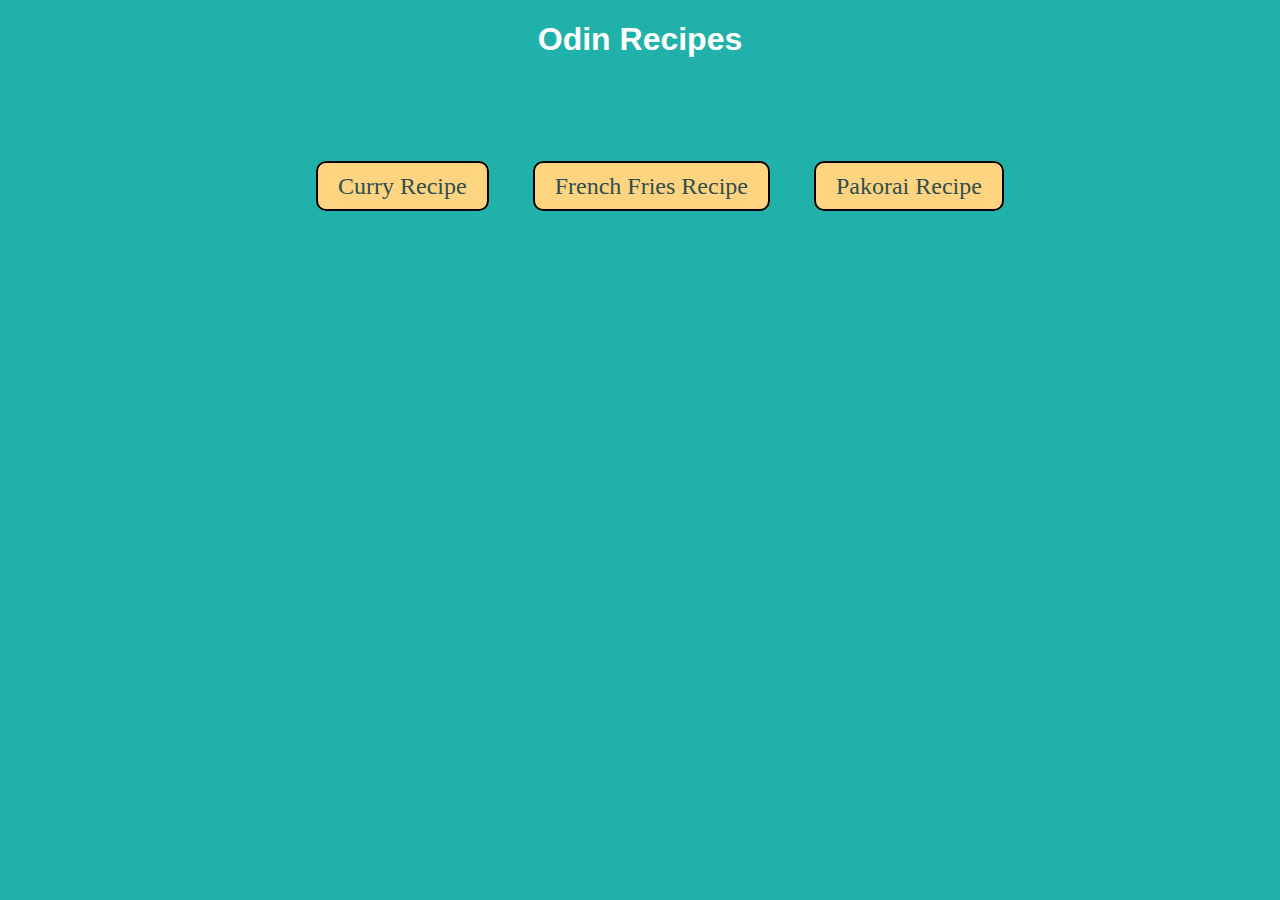
<file: index.html>
<!DOCTYPE html>
<html lang="en">
  <head>
    <meta charset="UTF-8" />
    <title>Odin recipes</title>
    <link rel="stylesheet" href="cs/styles.css" />
  </head>
  <body>
    <h1>Odin Recipes</h1>
    <ul>
      <li><a href="./recipes/chicken-curry.html">Curry Recipe</a></li>
      <li><a href="./recipes/french-fries.html">French Fries Recipe</a></li>
      <li><a href="./recipes/pakorai.html">Pakorai Recipe</a></li>
    </ul>
  </body>
</html>
</file>
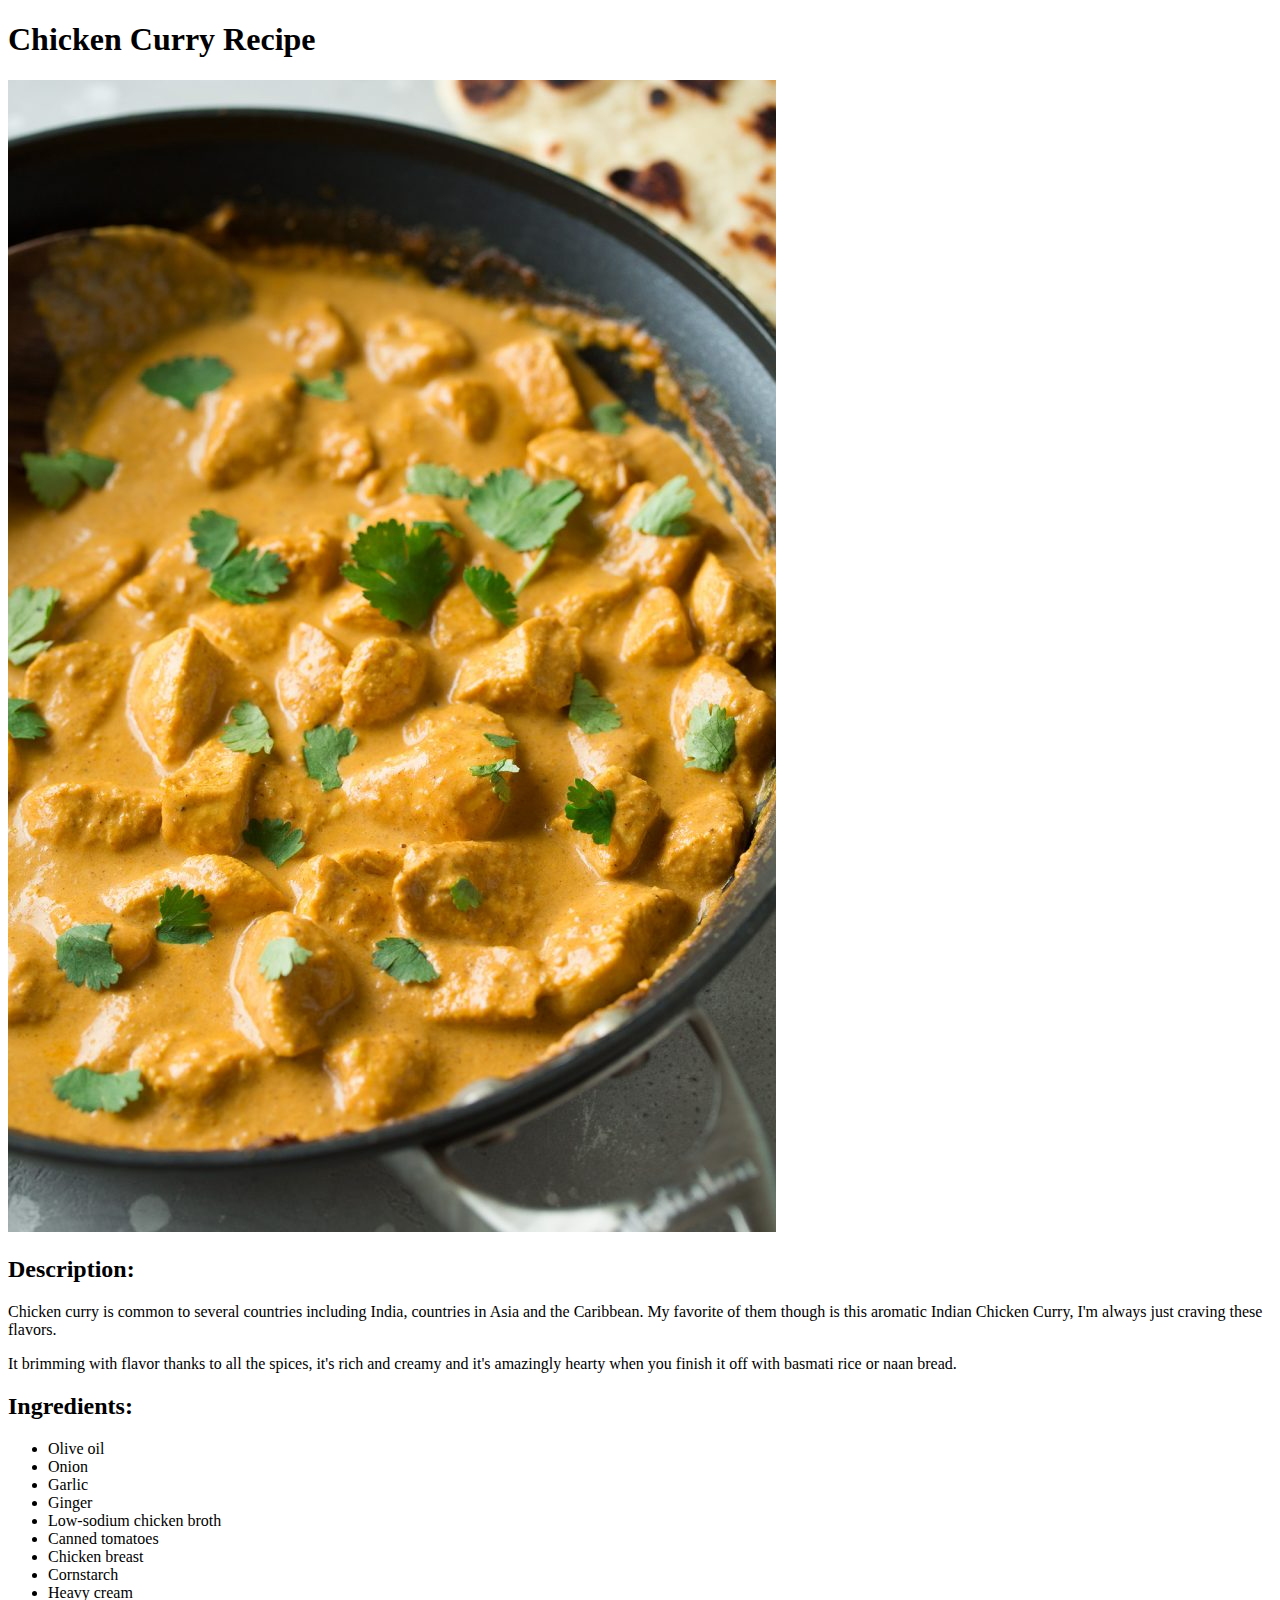
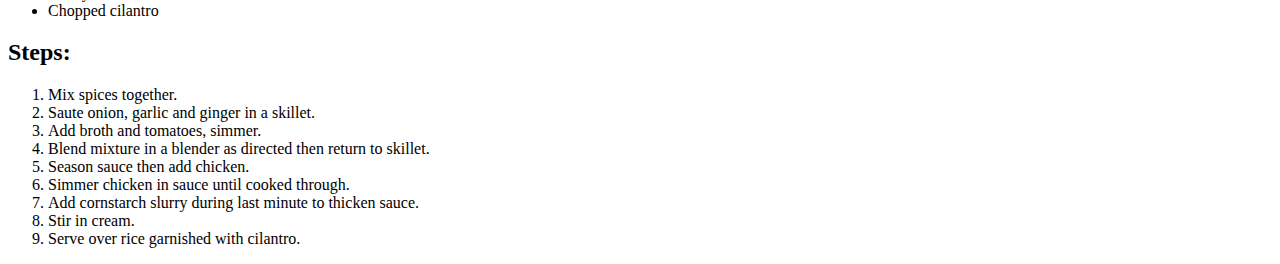
<file: recipes/chicken-curry.html>
<!DOCTYPE html>
<html>
  <head>
    <meta charset="UTF-8" />
    <title>Chicken Curry Recipe</title>
  </head>
  <body>
    <h1>Chicken Curry Recipe</h1>
    <img
      src="../images/chicken-curry-11-768x1152.jpg"
      alt="Chicken curry image"
    />
    <h2>Description:</h2>
    <p>
      Chicken curry is common to several countries including India, countries in
      Asia and the Caribbean. My favorite of them though is this aromatic Indian
      Chicken Curry, I'm always just craving these flavors.
    </p>
    <p>
      It brimming with flavor thanks to all the spices, it's rich and creamy and
      it's amazingly hearty when you finish it off with basmati rice or naan
      bread.
    </p>
    <h2>Ingredients:</h2>
    <ul>
      <li>Olive oil</li>
      <li>Onion</li>
      <li>Garlic</li>
      <li>Ginger</li>
      <li>Low-sodium chicken broth</li>
      <li>Canned tomatoes</li>
      <li>Chicken breast</li>
      <li>Cornstarch</li>
      <li>Heavy cream</li>
      <li>Chopped cilantro</li>
    </ul>
    <h2>Steps:</h2>
    <ol>
      <li>Mix spices together.</li>
      <li>Saute onion, garlic and ginger in a skillet.</li>
      <li>Add broth and tomatoes, simmer.</li>
      <li>Blend mixture in a blender as directed then return to skillet.</li>
      <li>Season sauce then add chicken.</li>
      <li>Simmer chicken in sauce until cooked through.</li>
      <li>Add cornstarch slurry during last minute to thicken sauce.</li>
      <li>Stir in cream.</li>
      <li>Serve over rice garnished with cilantro.</li>
    </ol>
  </body>
</html>
</file>
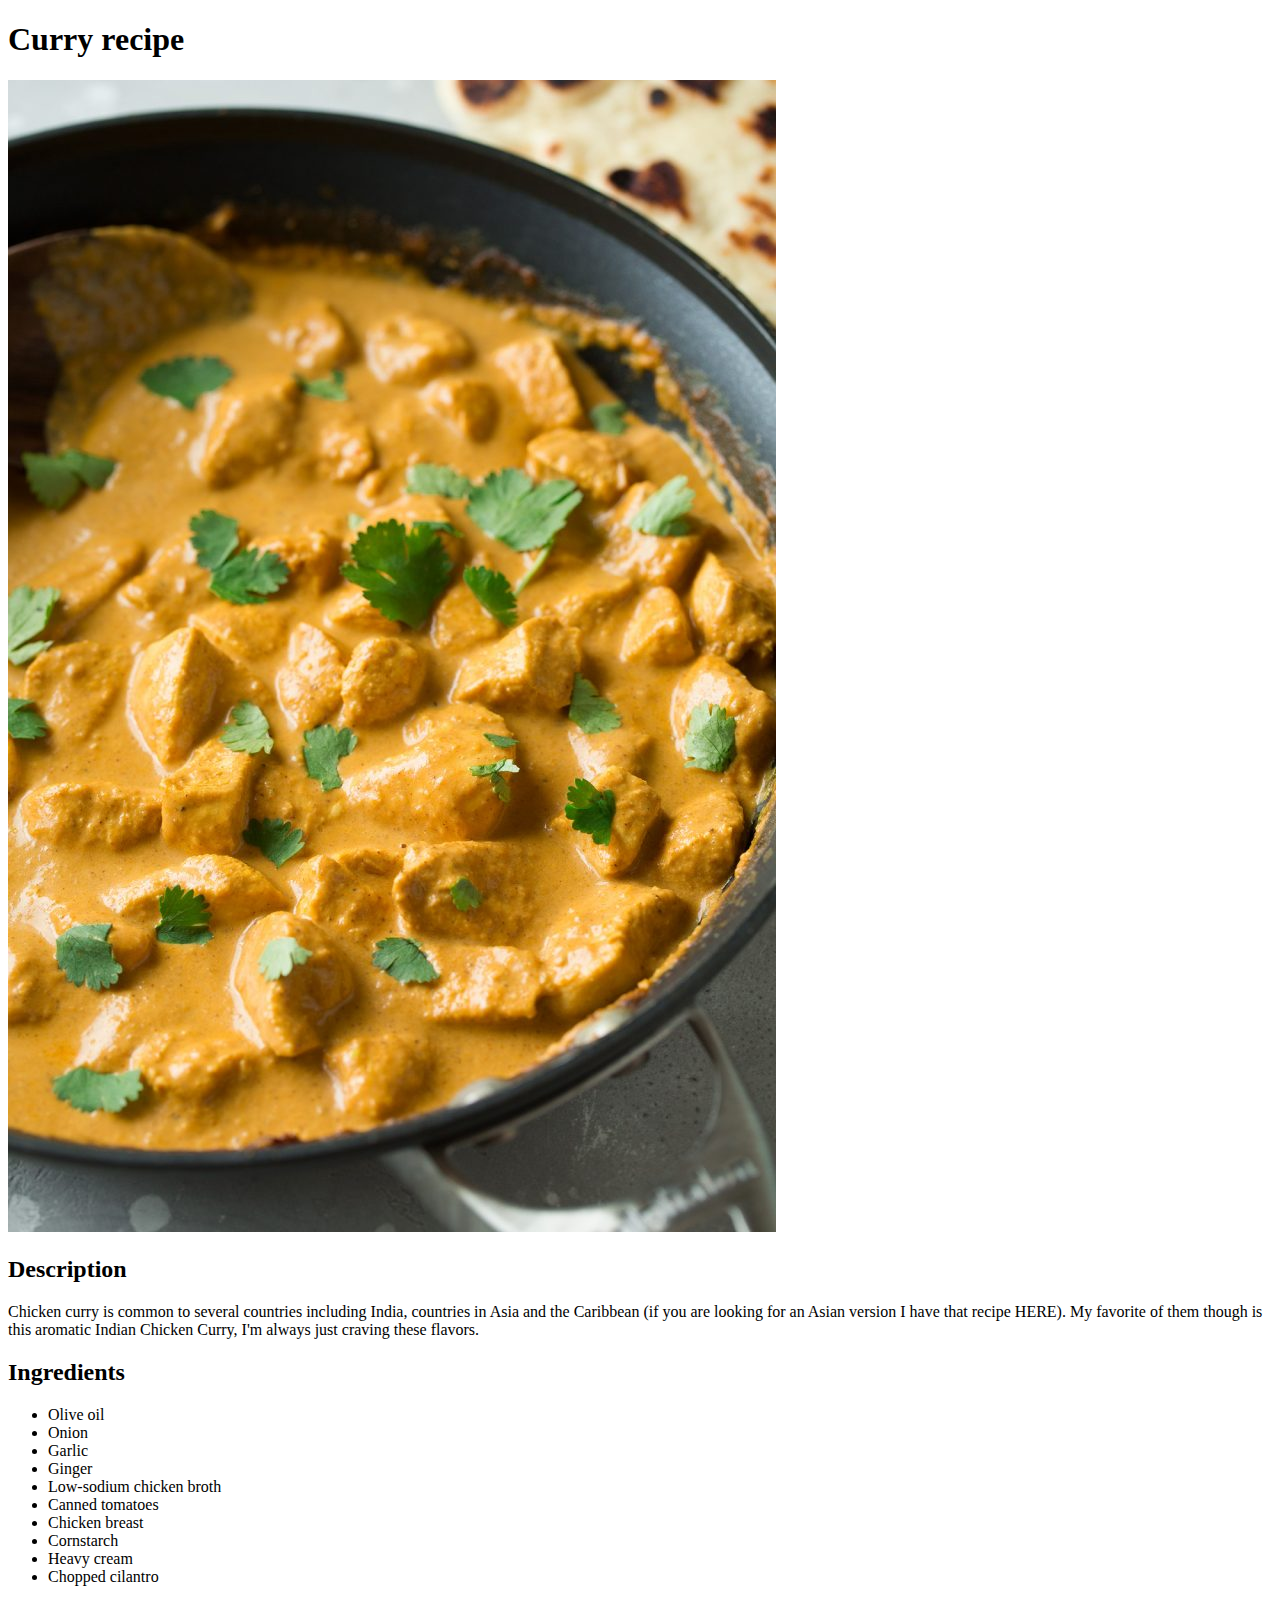
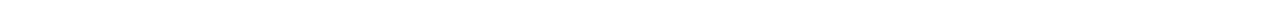
<file: recipes/curry.html>
<!DOCTYPE html>
<html>
  <head>
    <meta charset="UTF-8" />
    <title>Curry recipe</title>
  </head>
  <body>
    <h1>Curry recipe</h1>
    <img
      src="../images/chicken-curry-11-768x1152.jpg"
      alt="Chicken curry image"
    />
    <h2>Description</h2>
    <p>
      Chicken curry is common to several countries including India, countries in
      Asia and the Caribbean (if you are looking for an Asian version I have
      that recipe HERE). My favorite of them though is this aromatic Indian
      Chicken Curry, I'm always just craving these flavors.
    </p>
    <h2>Ingredients</h2>
    <ul>
      <li>Olive oil</li>
      <li>Onion</li>
      <li>Garlic</li>
      <li>Ginger</li>
      <li>Low-sodium chicken broth</li>
      <li>Canned tomatoes</li>
      <li>Chicken breast</li>
      <li>Cornstarch</li>
      <li>Heavy cream</li>
      <li>Chopped cilantro</li>
    </ul>
  </body>
</html>
</file>
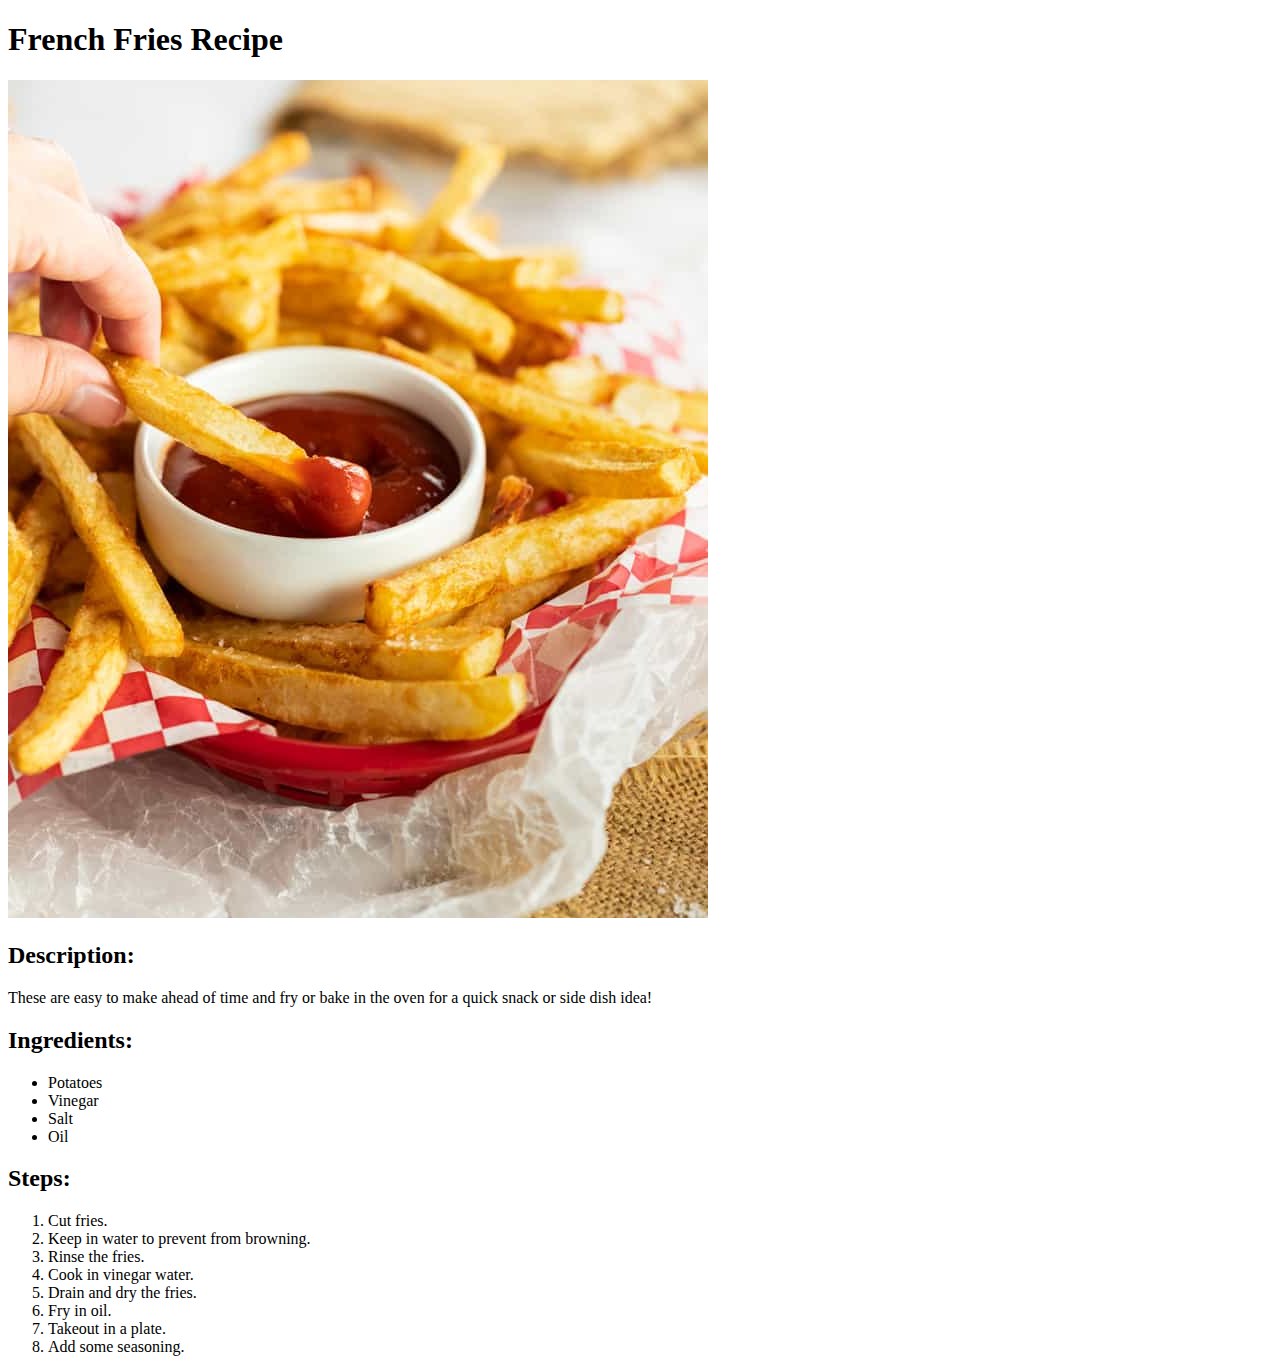
<file: recipes/french-fries.html>
<!DOCTYPE html>
<html lang="en">
  <head>
    <meta charset="UTF-8" />
    <title>French Fries Recipe</title>
  </head>
  <body>
    <h1>French Fries Recipe</h1>
    <img
      src="../images/Homemade-French-Fry-Recipe-.jpg"
      alt="French fires image"
    />
    <h2>Description:</h2>
    <p>
      These are easy to make ahead of time and fry or bake in the oven for a
      quick snack or side dish idea!
    </p>
    <h2>Ingredients:</h2>
    <ul>
      <li>Potatoes</li>
      <li>Vinegar</li>
      <li>Salt</li>
      <li>Oil</li>
    </ul>
    <h2>Steps:</h2>
    <ol>
      <li>Cut fries.</li>
      <li>Keep in water to prevent from browning.</li>
      <li>Rinse the fries.</li>
      <li>Cook in vinegar water.</li>
      <li>Drain and dry the fries.</li>
      <li>Fry in oil.</li>
      <li>Takeout in a plate.</li>
      <li>Add some seasoning.</li>
    </ol>
  </body>
</html>
</file>
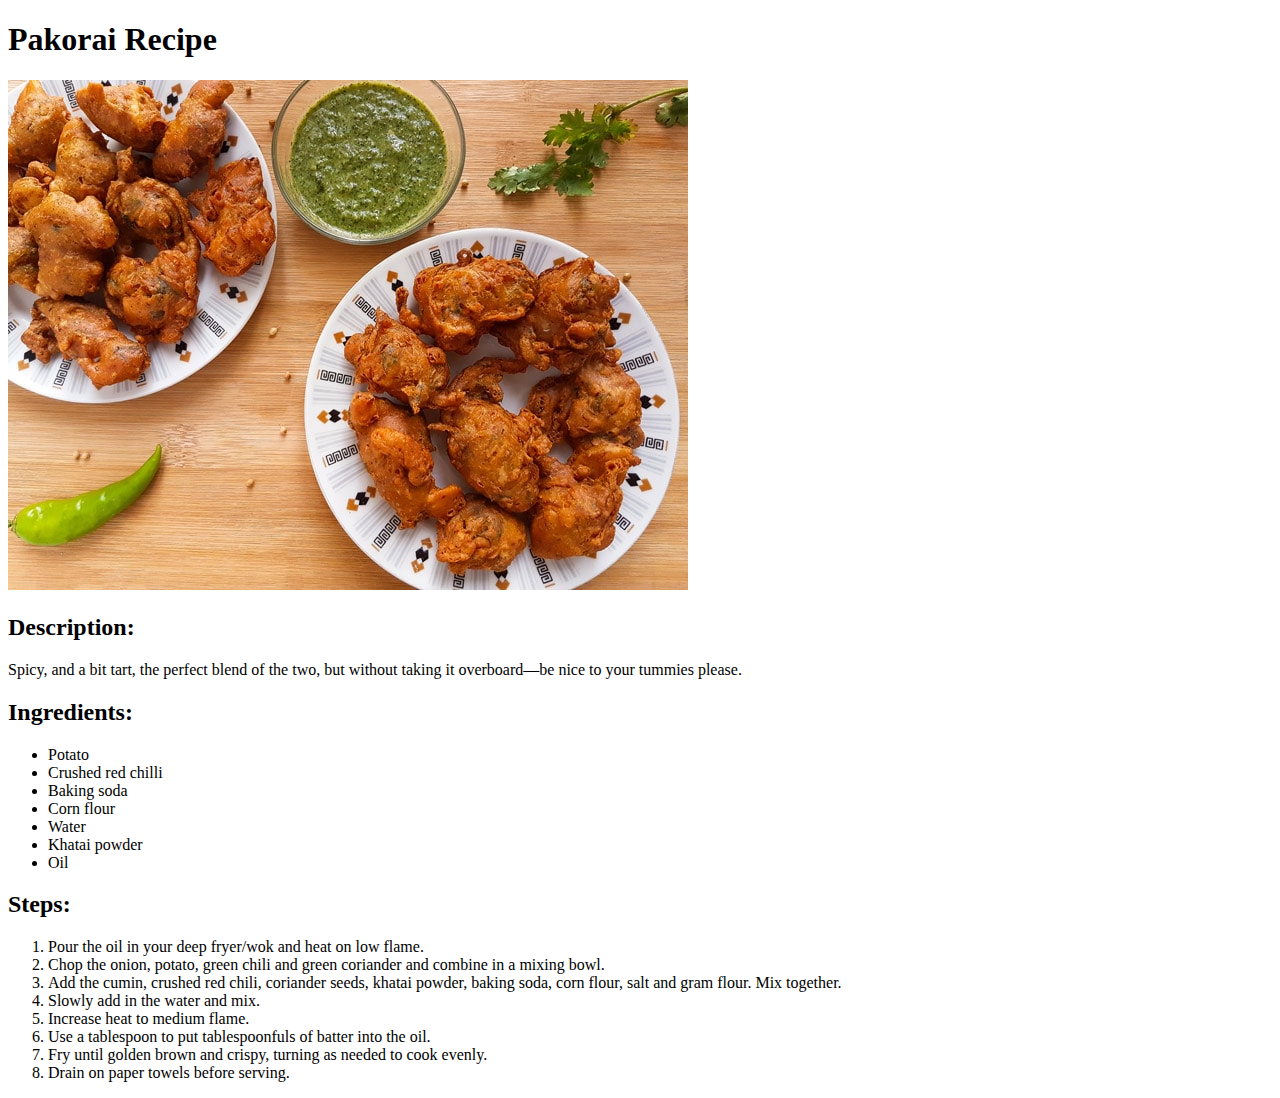
<file: recipes/pakorai.html>
<!DOCTYPE html>
<html lang="en">
  <head>
    <meta charset="UTF-8" />
    <title>Pakorai Recipe</title>
  </head>
  <body>
    <h1>Pakorai Recipe</h1>
    <img src="../images/Pakistani-Pakora-1731202.jpg" alt="Pakorai image" />
    <h2>Description:</h2>
    <p>
      Spicy, and a bit tart, the perfect blend of the two, but without taking it
      overboard—be nice to your tummies please.
    </p>
    <h2>Ingredients:</h2>
    <ul>
      <li>Potato</li>
      <li>Crushed red chilli</li>
      <li>Baking soda</li>
      <li>Corn flour</li>
      <li>Water</li>
      <li>Khatai powder</li>
      <li>Oil</li>
    </ul>
    <h2>Steps:</h2>
    <ol>
      <li>Pour the oil in your deep fryer/wok and heat on low flame.</li>
      <li>
        Chop the onion, potato, green chili and green coriander and combine in a
        mixing bowl.
      </li>
      <li>
        Add the cumin, crushed red chili, coriander seeds, khatai powder, baking
        soda, corn flour, salt and gram flour. Mix together.
      </li>
      <li>Slowly add in the water and mix.</li>
      <li>Increase heat to medium flame.</li>
      <li>Use a tablespoon to put tablespoonfuls of batter into the oil.</li>
      <li>
        Fry until golden brown and crispy, turning as needed to cook evenly.
      </li>
      <li>Drain on paper towels before serving.</li>
    </ol>
  </body>
</html>
</file>
<file: cs/styles.css>
* {
    box-sizing: border-box;
}

body {
    background-color: lightseagreen;
}

h1 {
    color: white;
    text-align: center;
    font-family: Arial, Helvetica, sans-serif;
}

ul {
    text-align: center;
    margin: 10vh 0;
}

li {
    display: inline-block;
    margin: 25px 20px;
}

a {
    color: darkslategray;
    font-size: 24px;
    padding: 10px 20px;
    background-color: hsl(40, 100%, 75%);
    border: 2px solid black;
    border-radius: 10px;
    text-decoration: none;
}
</file>
